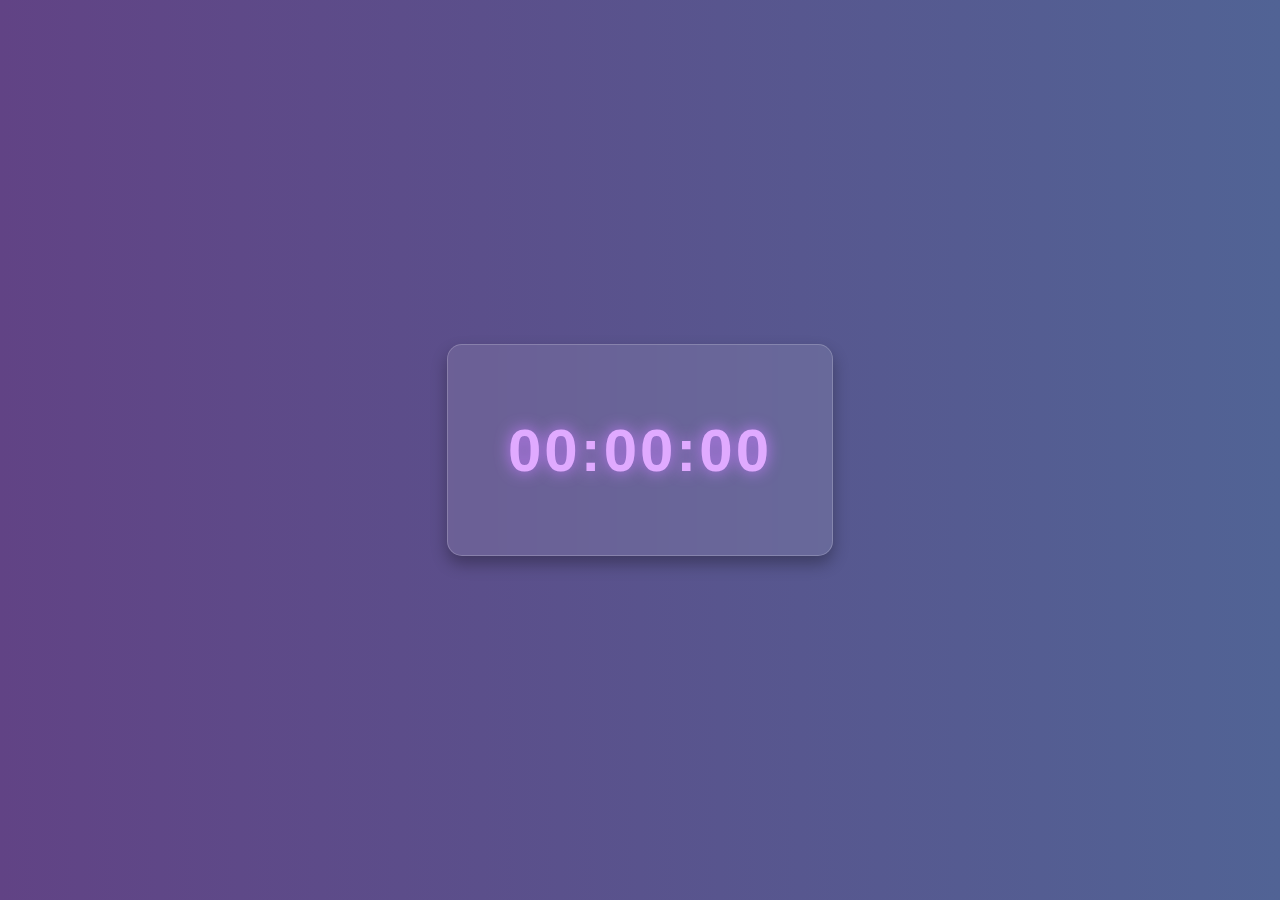
<file: Index.html>
<!DOCTYPE html>
<html lang="en">
<head>
    <meta charset="UTF-8">
    <meta name="viewport" content="width=device-width, initial-scale=1.0">
    <title>Digital Clock</title>
    <link rel="stylesheet" href="time.css">
    <script src="time.js" defer></script>
</head>
<body>
    <div class="clock">
        <h1 id="time">00:00:00</h1>
    </div>
</body>
</html>
</file>
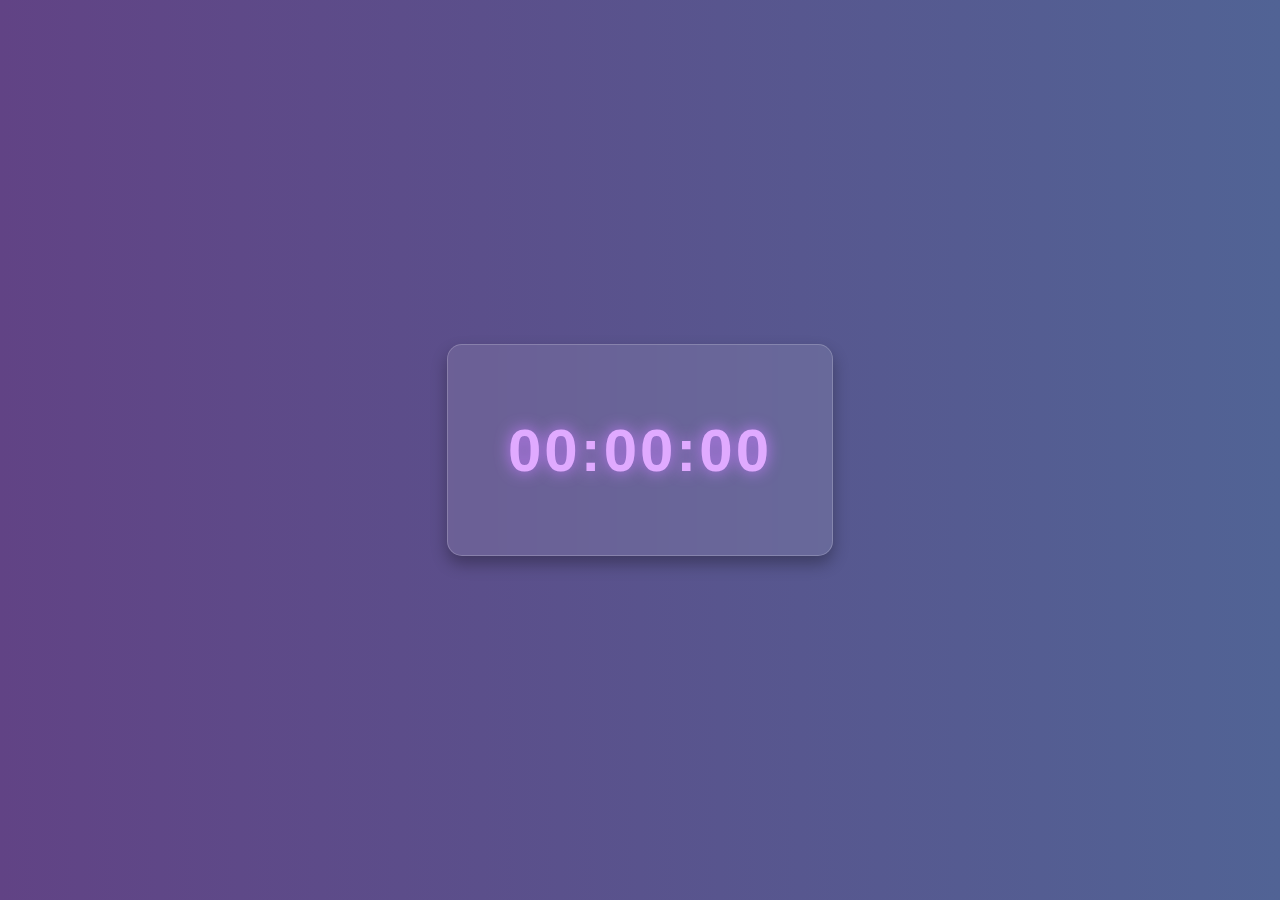
<file: time.html>
<!DOCTYPE html>
<html lang="en">
<head>
    <meta charset="UTF-8">
    <meta name="viewport" content="width=device-width, initial-scale=1.0">
    <title>Digital Clock</title>
    <link rel="stylesheet" href="time.css">
    <script src="time.js" defer></script>
</head>
<body>
    <div class="clock">
        <h1 id="time">00:00:00</h1>
    </div>
</body>
</html>
</file>
<file: time.css>
body {
    margin: 0;
    padding: 0;
    font-family: 'Segoe UI', Tahoma, Geneva, Verdana, sans-serif;
    background: linear-gradient(to right, #614385, #516395);
    display: flex;
    justify-content: center;
    align-items: center;
    height: 100vh;
}

.clock {
    background-color: rgba(255, 255, 255, 0.1);
    padding: 30px 60px;
    border-radius: 15px;
    box-shadow: 0 8px 16px rgba(0, 0, 0, 0.3);
    backdrop-filter: blur(5px);
    border: 1px solid rgba(255, 255, 255, 0.2);
}

#time {
    font-size: 60px;
    color: #E0AAFF;
    letter-spacing: 3px;
    text-shadow: 0 0 15px #C77DFF;
    font-weight: 600;
}
</file>
